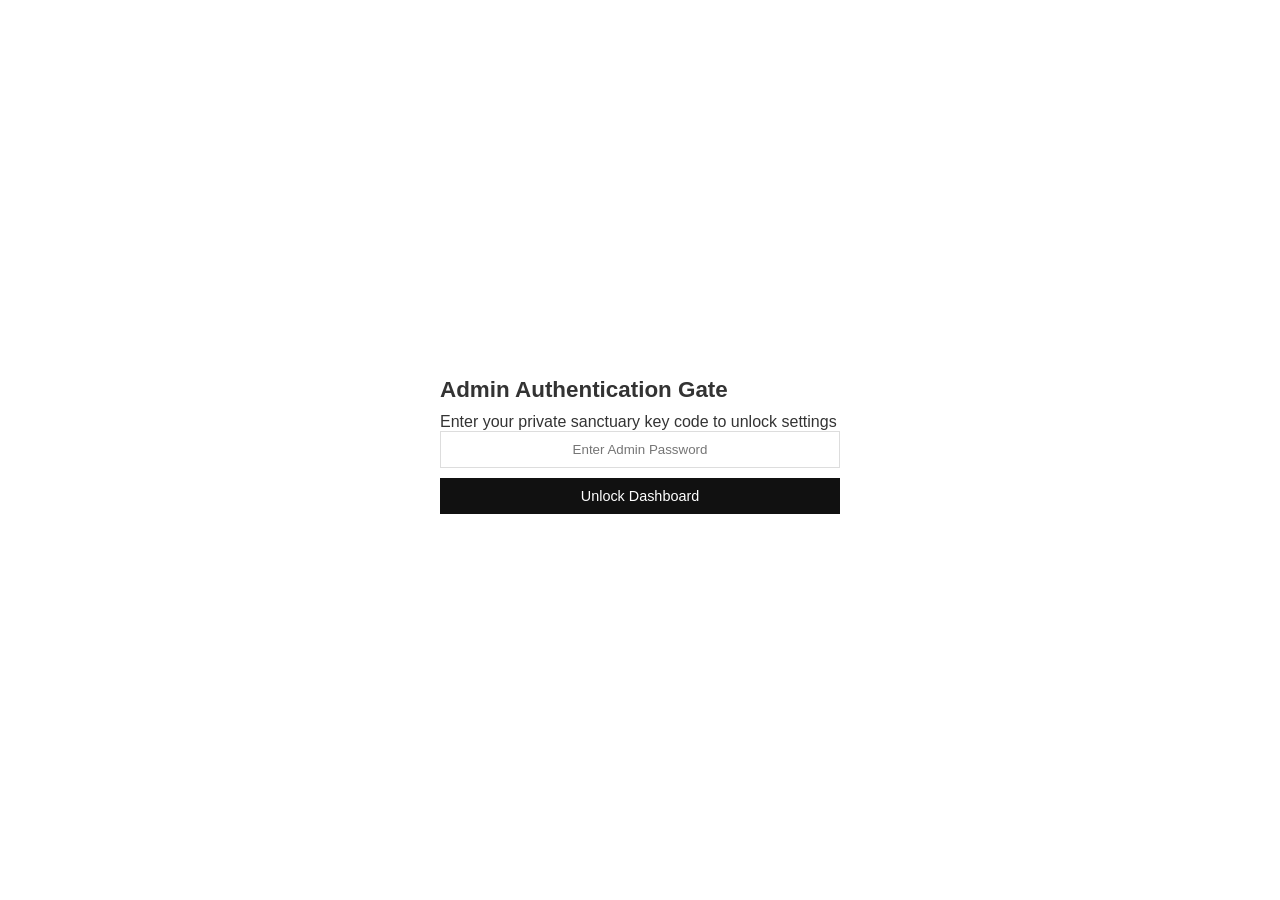
<file: admin.html>
<!DOCTYPE html>
<html lang="en">
<head>
    <meta charset="UTF-8">
    <meta name="viewport" content="width=device-width, initial-scale=1.0">
    <title>Orion's Healer | Master Inventory Control</title>
    <link rel="stylesheet" href="style.css">
</head>
<body style="background-color: #faf9f6;">

    <!-- Secure Password Access Modal Intercept Layer -->
    <div id="admin-auth-lockout-modal" class="cart-drawer-overlay" style="background-color: #ffffff; justify-content: center; align-items: center; width: 100%; height: 100%;">
        <div class="auth-box" style="max-width: 400px; width: 90%;">
            <h2 style="font-size: 1.4rem; font-weight: bold; margin-bottom: 10px;">Admin Authentication Gate</h2>
            <p class="auth-subtitle">Enter your private sanctuary key code to unlock settings</p>
            <input type="password" id="admin-secret-pass-key" placeholder="Enter Admin Password" class="auth-input" style="text-align: center;">
            <button onclick="verifyAdminGatewayPasskey()" class="auth-submit-btn">Unlock Dashboard</button>
            <p id="admin-auth-error-msg" style="color: red; font-size: 0.85rem; margin-top: 10px; font-weight: bold;"></p>
        </div>
    </div>

    <!-- Protected Real Dashboard View Container -->
    <div id="master-admin-dashboard-view" class="hidden">
        <header class="site-header">
            <div class="logo" style="font-weight: bold; font-size: 1.4rem;">ORION'S ADMIN PANEL</div>
            <nav class="main-nav">
                <a href="index.html" style="text-decoration: underline; color: #2b70c9;">View Live Store</a>
            </nav>
        </header>

        <main class="store-container" style="max-width: 1000px; margin: 40px auto; padding: 0 20px;">
            <h1 style="text-align: center; margin-bottom: 30px; font-size: 2rem;">Inventory Management Panel</h1>

            <!-- Add Product Form Block -->
            <section class="auth-container-wrapper" style="max-width: 500px; margin: 0 auto 40px auto;">
                <div class="auth-box" style="background: white;">
                    <h3>Add New Spiritual Vessel</h3>
                    <form id="admin-add-product-form" style="margin-top: 15px;">
                        <input type="text" id="new-prod-name" placeholder="Product Name" required class="auth-input">
                        <select id="new-prod-category" class="auth-input text-select" required>
                            <option value="Books">Books</option>
                            <option value="Herbs">Herbs</option>
                            <option value="Supplements">Supplements</option>
                            <option value="Teas">Teas</option>
                            <option value="Tonics">Tonics</option>
                            <option value="Personal Care">Personal Care</option>
                            <option value="Miscellaneous">Miscellaneous</option>
                        </select>
                        <input type="number" id="new-prod-price" placeholder="Supplier Price ($)" required class="auth-input">
                        <input type="text" id="new-prod-desc" placeholder="Brief Description (Max 100 words)" required class="auth-input">
                        <button type="submit" class="auth-submit-btn" style="background-color: #2b70c9;">Save & Sync Product</button>
                    </form>
                </div>
            </section>

            <!-- Inventory Table List -->
            <section class="auth-box" style="text-align: left; background: white; padding: 25px; border: 1px solid #eee;">
                <h3 style="margin-bottom: 15px; font-size: 1.2rem;">Current Live Stock</h3>
                <div style="overflow-x: auto;">
                    <table style="width: 100%; border-collapse: collapse; font-size: 0.95rem;">
                        <thead>
                            <tr style="background-color: #f5f5f5; border-bottom: 2px solid #ddd;">
                                <th style="padding: 12px; text-align: left;">Product Details</th>
                                <th style="padding: 12px; text-align: left;">Retail Price</th>
                                <th style="padding: 12px; text-align: center;">Actions</th>
                            </tr>
                        </thead>
                        <tbody id="admin-table-body">
                            <!-- Injected dynamically via script -->
                        </tbody>
                    </table>
                </div>
            </section>
        </main>
    </div>

    <script src="app.js"></script>
</body>
</html>
</file>
<file: style.css>
/* --- Core Styles and Structural Layout Controls --- */
* {
    margin: 0;
    padding: 0;
    box-sizing: border-box;
    font-family: Arial, sans-serif;
}

body {
    background-color: #ffffff;
    color: #333333;
    padding-bottom: 60px; /* Leaves clean clearing height for the alert banner */
}

/* --- Navigation Top Header Area --- */
.site-header {
    display: flex;
    justify-content: space-between;
    align-items: center;
    padding: 25px 8%;
    background-color: #ffffff;
}

.logo-title {
    font-size: 1.6rem;
    font-weight: bold;
    color: #222222;
}

.header-right {
    display: flex;
    align-items: center;
    gap: 30px;
}

.header-search-input {
    padding: 8px 12px;
    border: 1px solid #ddd;
    background-color: #f5f5f5;
    width: 220px;
    outline: none;
    font-size: 0.9rem;
}

.cart-total-display {
    font-size: 0.95rem;
    font-weight: 500;
}

/* --- Secondary Sub-Navigation Grid Links --- */
.sub-nav-links {
    display: flex;
    padding: 10px 8%;
    gap: 25px;
    border-top: 1px solid #f0f0f0;
    border-bottom: 1px solid #f0f0f0;
    background-color: #ffffff;
}

.sub-nav-links a {
    text-decoration: none;
    color: #666666;
    font-size: 0.9rem;
    transition: color 0.2s ease;
}

.sub-nav-links a:hover {
    color: #000000;
}

/* --- Master Two-Column Framework Layout --- */
.master-layout-wrapper {
    display: flex;
    max-width: 1200px;
    margin: 30px auto;
    padding: 0 20px;
    gap: 50px;
}

.left-content-column {
    flex-grow: 1;
    max-width: calc(100% - 250px);
}

.right-sidebar-column {
    width: 200px;
    flex-shrink: 0;
}
/* --- Reference Site Grid and Cards Style --- */
.product-grid {
    display: grid;
    grid-template-columns: repeat(auto-fill, minmax(220px, 1fr));
    gap: 25px;
    margin-top: 20px;
}

.product-card {
    background-color: #ffffff;
    border: 1px solid #eaeaea;
    border-radius: 4px;
    padding: 15px;
    text-align: center;
}

.product-image {
    width: 100%;
    height: 180px;
    object-fit: contain;
    margin-bottom: 15px;
}

.product-title {
    font-size: 0.95rem;
    color: #444444;
    margin-bottom: 8px;
    font-weight: normal;
    min-height: 40px;
}

.product-price {
    font-size: 1rem;
    color: #2b70c9;
    font-weight: bold;
    margin-bottom: 12px;
}

/* --- Sidebar Categories List Formatting --- */
.sidebar-category-header {
    font-size: 1.2rem;
    font-weight: normal;
    color: #111111;
    margin-bottom: 15px;
    border-bottom: 1px solid #ddd;
    padding-bottom: 5px;
}

.sidebar-category-list {
    list-style: none;
}

.sidebar-category-list li {
    margin-bottom: 10px;
}

.sidebar-cat-link {
    background: none;
    border: none;
    font-size: 1rem;
    color: #555555;
    cursor: pointer;
    text-align: left;
    text-decoration: underline;
}

.sidebar-cat-link:hover, .sidebar-cat-link.active {
    color: #2b70c9;
    font-weight: bold;
}

/* --- Global Utilities, Inputs, Buttons & Forms --- */
.auth-input {
    width: 100%;
    padding: 10px;
    margin-bottom: 10px;
    border: 1px solid #ddd;
    outline: none;
}

.add-to-cart-btn, .auth-submit-btn {
    width: 100%;
    background-color: #111111;
    color: white;
    border: none;
    padding: 10px;
    cursor: pointer;
    font-size: 0.9rem;
}

.add-to-cart-btn:hover { background-color: #2b70c9; }
.about-sanctuary-card, .coupon-activation-box, .reviews-display-module, .auth-container-wrapper {
    background: #fafafa;
    border: 1px solid #eee;
    padding: 20px;
    margin-bottom: 25px;
    border-radius: 4px;
}

.hidden { display: none !important; }
.auth-switch { font-size: 0.85rem; margin-top: 10px; color: #666; }
.auth-switch span { color: #2b70c9; cursor: pointer; text-decoration: underline; }

/* --- Sticky Bottom Alert Bar Line Strip --- */
.bottom-alert-banner {
    position: fixed;
    bottom: 0;
    left: 0;
    width: 100%;
    background-color: #2b70c9;
    color: #ffffff;
    display: flex;
    justify-content: space-between;
    align-items: center;
    padding: 12px 5%;
    font-size: 0.85rem;
    font-weight: bold;
    letter-spacing: 0.5px;
    z-index: 9999;
}

.dismiss-banner-btn {
    background: none;
    border: none;
    color: #ffffff;
    cursor: pointer;
    font-weight: bold;
}
/* --- High-End CSS Block Visual Engine --- */
.product-visual-placeholder {
    width: 100%;
    height: 150px;
    display: flex;
    justify-content: center;
    align-items: center;
    font-size: 2.2rem;
    font-weight: bold;
    color: #ffffff;
    border-radius: 4px;
    margin-bottom: 15px;
    letter-spacing: 1px;
    box-shadow: inset 0 0 20px rgba(0, 0, 0, 0.1);
    text-transform: uppercase;
}

/* Category-Specific Color Branding */
.badge-books { background: linear-gradient(135deg, #673ab7, #512da8); }
.badge-herbs { background: linear-gradient(135deg, #4caf50, #388e3c); }
.badge-supplements { background: linear-gradient(135deg, #ff9800, #f57c00); }
.badge-teas { background: linear-gradient(135deg, #009688, #00796b); }
.badge-tonics { background: linear-gradient(135deg, #e91e63, #c2185b); }
.badge-personal { background: linear-gradient(135deg, #00bcd4, #0097a7); }
.badge-miscellaneous { background: linear-gradient(135deg, #607d8b, #455a64); }

/* --- High-End CSS Rendering Box Engine --- */
.product-render-box {
    width: 100%;
    height: 160px;
    display: flex;
    justify-content: center;
    align-items: center;
    color: #ffffff;
    font-weight: bold;
    font-size: 1.1rem;
    letter-spacing: 1px;
    border-radius: 4px;
    margin-bottom: 12px;
    box-shadow: inset 0 0 20px rgba(0,0,0,0.15);
    text-shadow: 1px 1px 3px rgba(0,0,0,0.3);
}
/* --- Floating Sidebar Shopping Cart Overlay Styles --- */
.cart-drawer-overlay {
    position: fixed;
    top: 0;
    left: 0;
    width: 100%;
    height: 100%;
    background-color: rgba(0, 0, 0, 0.4);
    z-index: 10000;
    display: flex;
    justify-content: flex-end;
}

.cart-drawer-content {
    width: 360px;
    height: 100%;
    background-color: #ffffff;
    box-shadow: -5px 0 15px rgba(0,0,0,0.1);
    display: flex;
    flex-direction: column;
    padding: 25px;
}

.cart-drawer-header {
    display: flex;
    justify-content: space-between;
    align-items: center;
    border-bottom: 1px solid #eee;
    padding-bottom: 15px;
}

.close-cart-btn {
    background: none;
    border: none;
    font-size: 0.9rem;
    cursor: pointer;
    color: #cc3333;
}

.cart-items-body {
    flex-grow: 1;
    overflow-y: auto;
    padding: 15px 0;
}

.cart-item-row {
    display: flex;
    justify-content: space-between;
    align-items: center;
    padding: 12px 0;
    border-bottom: 1px solid #f9f9f9;
}

.cart-item-details h4 {
    font-size: 0.9rem;
    font-weight: bold;
    color: #333;
}

.cart-drawer-footer {
    border-top: 1px solid #eee;
    padding-top: 20px;
}

.cart-summary-row {
    display: flex;
    justify-content: space-between;
    font-size: 1.1rem;
    font-weight: bold;
}
/* --- Premium Top Announcement Banner Ticker Rules --- */
.announcement-ticker-bar {
    width: 100%;
    background-color: #111111; /* Sleek contrast color matching houseofbastet style */
    color: #ffffff;
    font-size: 0.8rem;
    font-weight: bold;
    letter-spacing: 1px;
    padding: 10px 0;
    overflow: hidden;
    position: relative;
    z-index: 10001;
    border-bottom: 2px solid #2b70c9;
}

.ticker-text-wrapper {
    display: inline-block;
    white-space: nowrap;
    padding-left: 100%;
    animation: scroll-announcement-text 22s linear infinite;
}

.ticker-text-wrapper strong {
    color: #ffd700; /* Beautiful soft gold accent highlight */
}

/* Elegant translation scroll animation trajectory loops */
@keyframes scroll-announcement-text {
    0% {
        transform: translate3d(0, 0, 0);
    }
    100% {
        transform: translate3d(-100%, 0, 0);
    }
}
/* --- Full-Screen Interactive Detail Explorer Page --- */
.detail-page-overlay {
    position: fixed;
    top: 0;
    left: 0;
    width: 100%;
    height: 100%;
    background-color: rgba(0, 0, 0, 0.7);
    z-index: 20000;
    display: flex;
    justify-content: center;
    align-items: center;
    padding: 20px;
}

.detail-page-box {
    background-color: #ffffff;
    width: 100%;
    max-width: 850px;
    max-height: 90vh;
    border-radius: 6px;
    padding: 30px;
    overflow-y: auto;
    position: relative;
    box-shadow: 0 10px 30px rgba(0,0,0,0.3);
}

.close-detail-page-btn {
    position: absolute;
    top: 20px;
    right: 20px;
    background-color: #111;
    color: white;
    border: none;
    padding: 8px 15px;
    cursor: pointer;
    font-size: 0.85rem;
    border-radius: 4px;
}

.detail-page-layout {
    display: flex;
    gap: 35px;
    margin-top: 40px;
}

.detail-page-left {
    width: 40%;
    flex-shrink: 0;
}

.detail-page-left img {
    width: 100%;
    height: 300px;
    object-fit: cover;
    border: 1px solid #eee;
    border-radius: 4px;
}

.detail-page-right {
    flex-grow: 1;
}

.detail-category-tag {
    font-size: 0.75rem;
    text-transform: uppercase;
    color: #2b70c9;
    font-weight: bold;
    letter-spacing: 1px;
}

.detail-page-right h2 {
    font-size: 1.8rem;
    color: #222;
    margin: 5px 0 15px 0;
}

.detail-price-text {
    font-size: 1.5rem;
    color: #111;
    font-weight: bold;
    margin-bottom: 20px;
}

.detail-page-body h3 {
    font-size: 1rem;
    color: #555;
    margin-bottom: 8px;
    text-transform: uppercase;
    letter-spacing: 0.5px;
}

.detail-page-body p {
    font-size: 0.95rem;
    line-height: 1.6;
    color: #666;
    margin-bottom: 25px;
}

.external-redirect-link-btn {
    display: inline-block;
    background-color: #f5f5f5;
    color: #111;
    text-decoration: none;
    padding: 12px 20px;
    font-size: 0.9rem;
    font-weight: bold;
    border: 1px solid #ddd;
    border-radius: 4px;
    text-align: center;
    transition: background-color 0.2s ease;
}

.external-redirect-link-btn:hover {
    background-color: #eaeaea;
    color: #2b70c9;
}

/* Mobile responsive collapse breakpoints */
@media (max-width: 650px) {
    .detail-page-layout { flex-direction: column; }
    .detail-page-left { width: 100%; }
    .detail-page-left img { height: 200px; }
}
</file>
